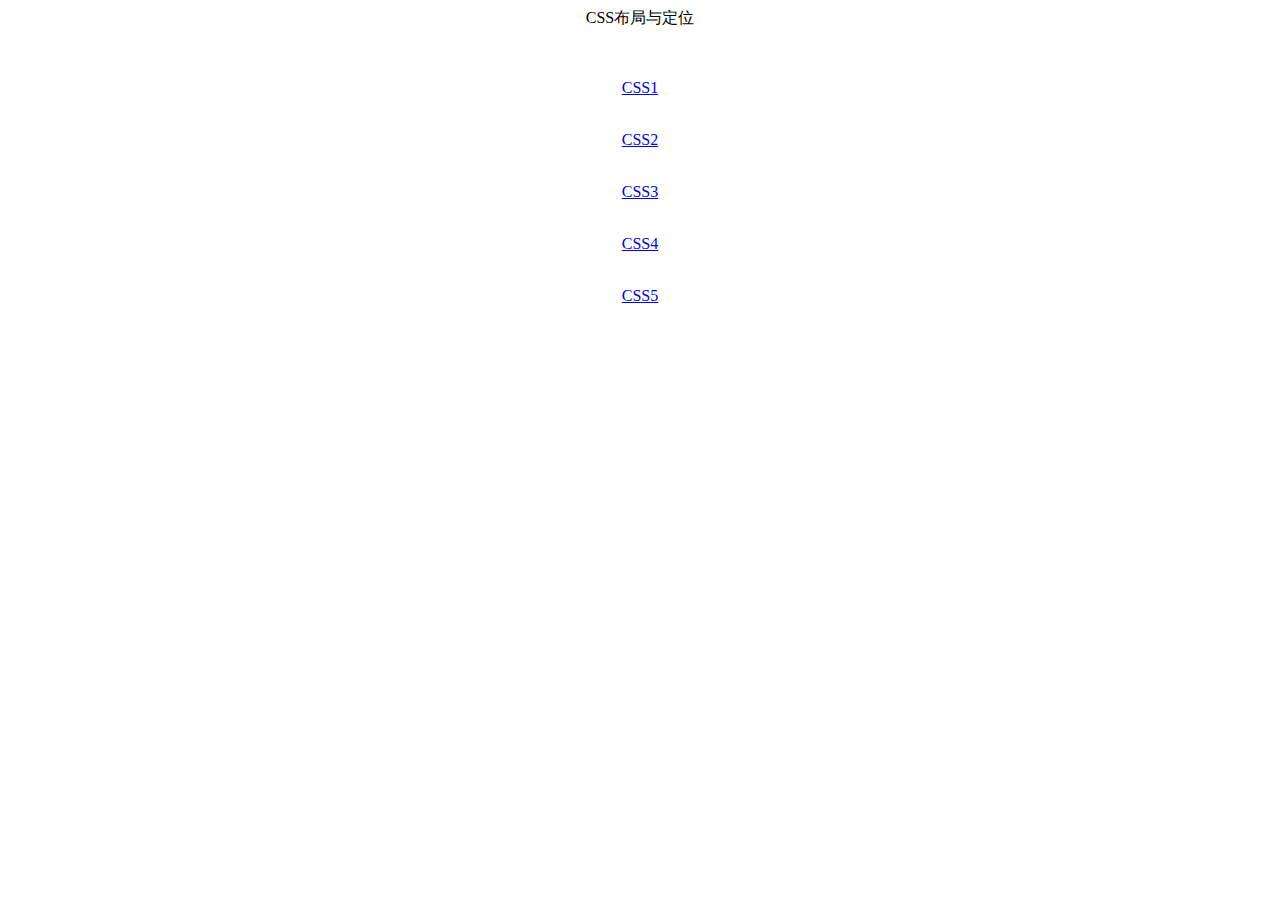
<file: CSS/CSS/index.html>
<!DOCTYPE html>
<html lang="en">
<head>
    <meta charset="UTF-8">
    <meta name="viewport" content="width=device-width, initial-scale=1.0">
    <title>CSS-home</title>
</head>
<body>
<center>
    <div style="margin-top:foreground="red" 100px;font-size: 40px;">CSS布局与定位</div>
    <div style="margin-top: 50px;"><a href="css1.html">CSS1</a></div>&nbsp;&nbsp;&nbsp;&nbsp;<p></p>
    <div><a href="css2.html">CSS2</a></div>&nbsp;&nbsp;&nbsp;&nbsp;<p></p>
    <div><a href="css3.html">CSS3</a></div>&nbsp;&nbsp;&nbsp;&nbsp;<p></p>
    <div><a href="css4.html">CSS4</a></div>&nbsp;&nbsp;&nbsp;&nbsp;<p></p>
    <div><a href="css5.html">CSS5</a></div>&nbsp;&nbsp;&nbsp;&nbsp;<p></p>
</center>
</body>
</html>
</file>
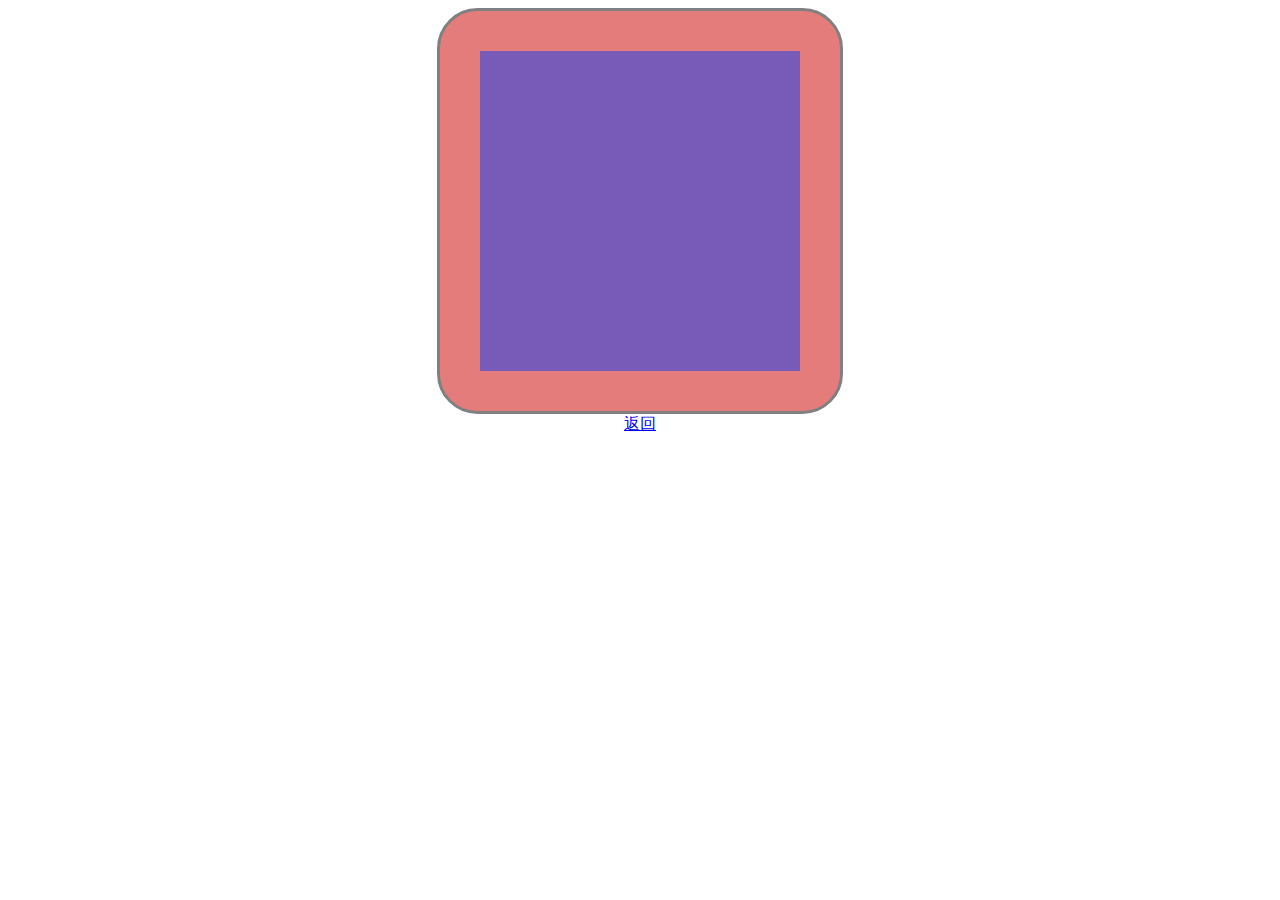
<file: CSS/CSS/css1.html>
<!DOCTYPE html>
<html lang="en">
<head>
    <meta charset="UTF-8">
    <meta name="viewport" content="width=device-width, initial-scale=1.0">
    <title>CSS1</title>
    <link rel="stylesheet" type="text/css" href="CssStyle.css">
</head>
<body>
<center>
    <div id="css11"><div id="css12"></div></div>
    <a href="index.html">返回</a>
</center>
</body>
</html>
</file>
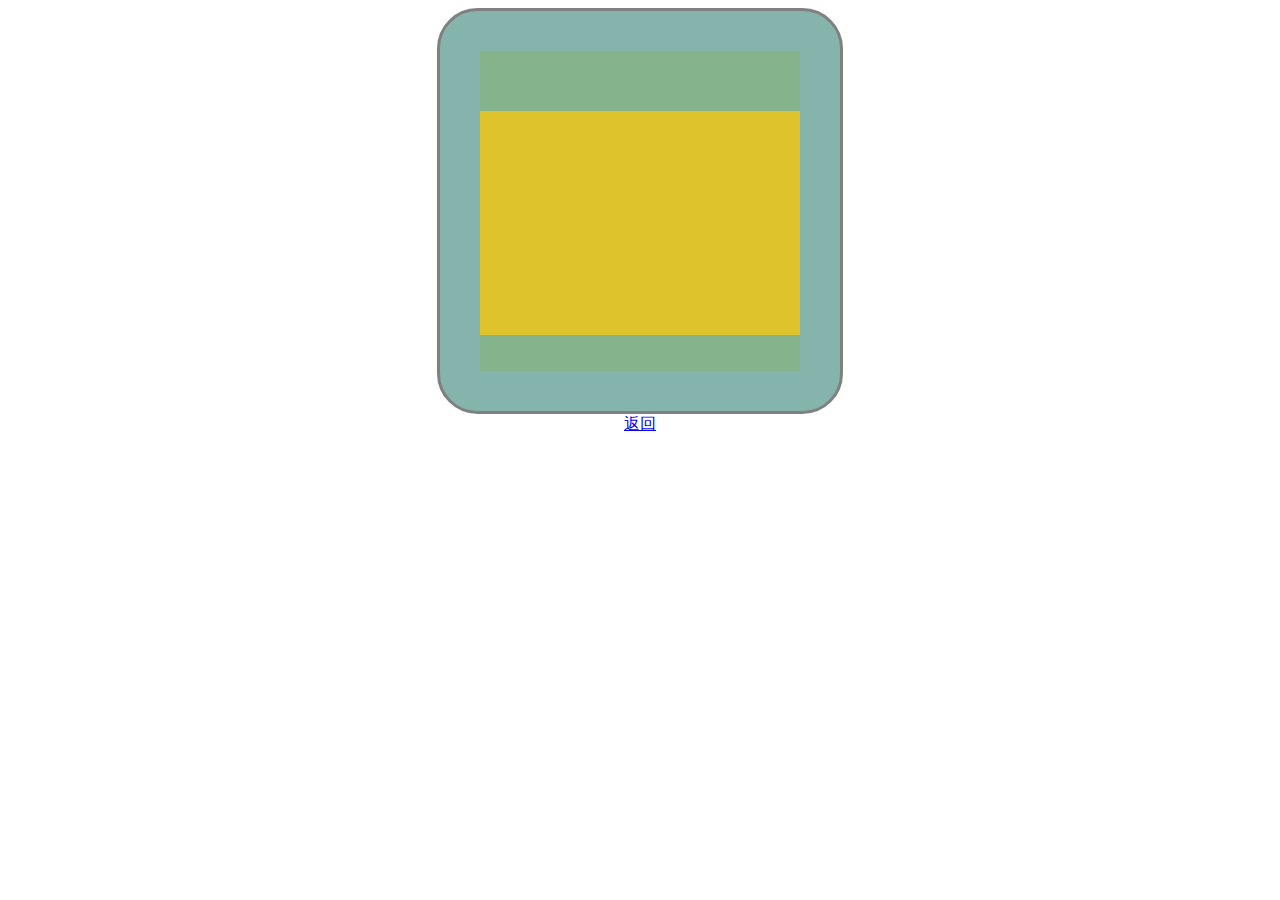
<file: CSS/CSS/css2.html>
<!DOCTYPE html>
<html lang="en">
<head>
    <meta charset="UTF-8">
    <meta name="viewport" content="width=device-width, initial-scale=1.0">
    <title>CSS2</title>
    <link rel="stylesheet" type="text/css" href="CssStyle.css">
</head>
<body>
<center>
    <div id="css21"><div id="css22"><div id="css23"></div></div></div>
    <a href="index.html">返回</a>
</center>
</body>
</html>
</file>
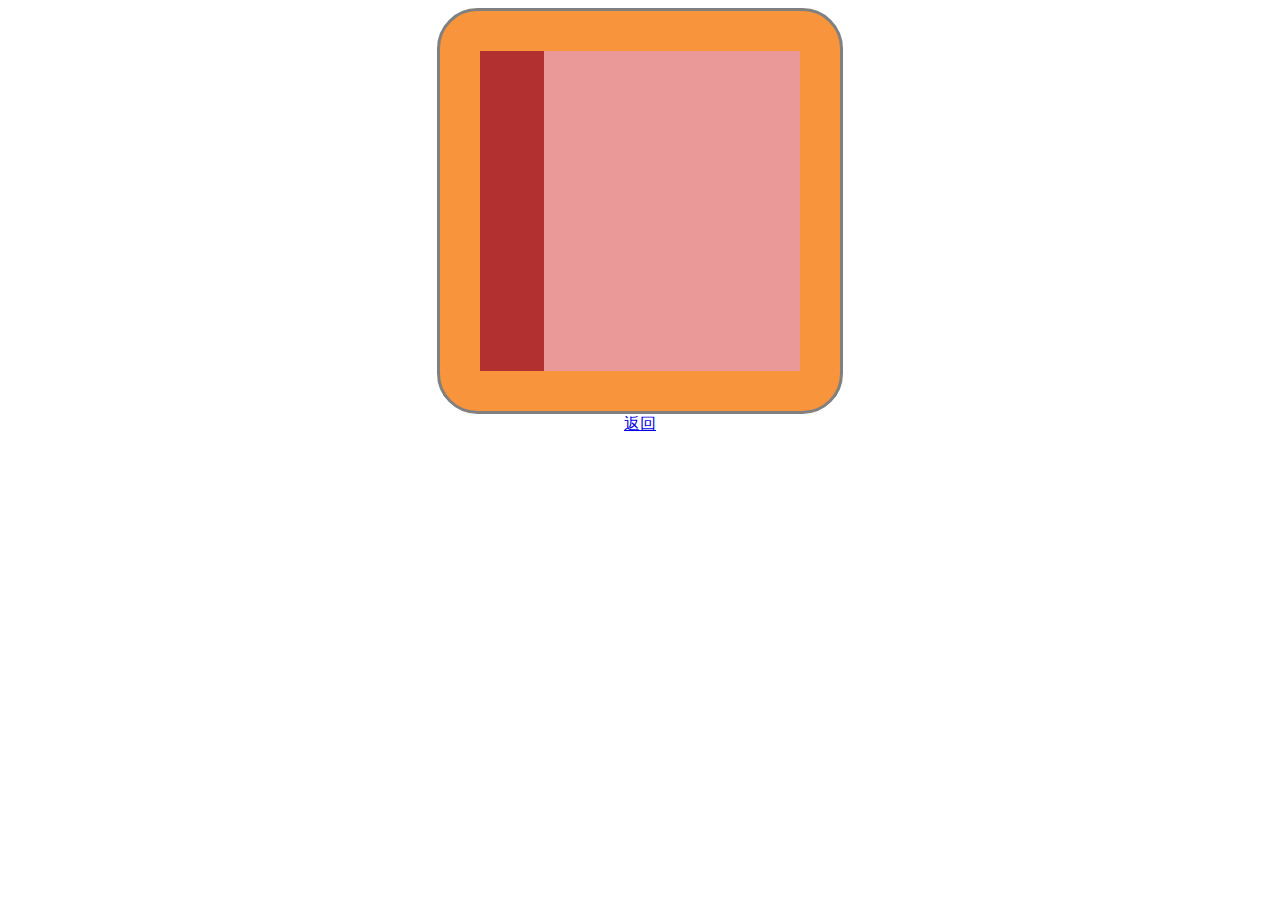
<file: CSS/CSS/css3.html>
<!DOCTYPE html>
<html lang="en">
<head>
    <meta charset="UTF-8">
    <meta name="viewport" content="width=device-width, initial-scale=1.0">
    <title>CSS3</title>
    <link rel="stylesheet" type="text/css" href="CssStyle.css">
</head>
<body>
<center>
    <div id="css31"><div id="css32"><div id="css33"></div></div></div>
    <a href="index.html">返回</a>
</center>
</body>
</html>
</file>
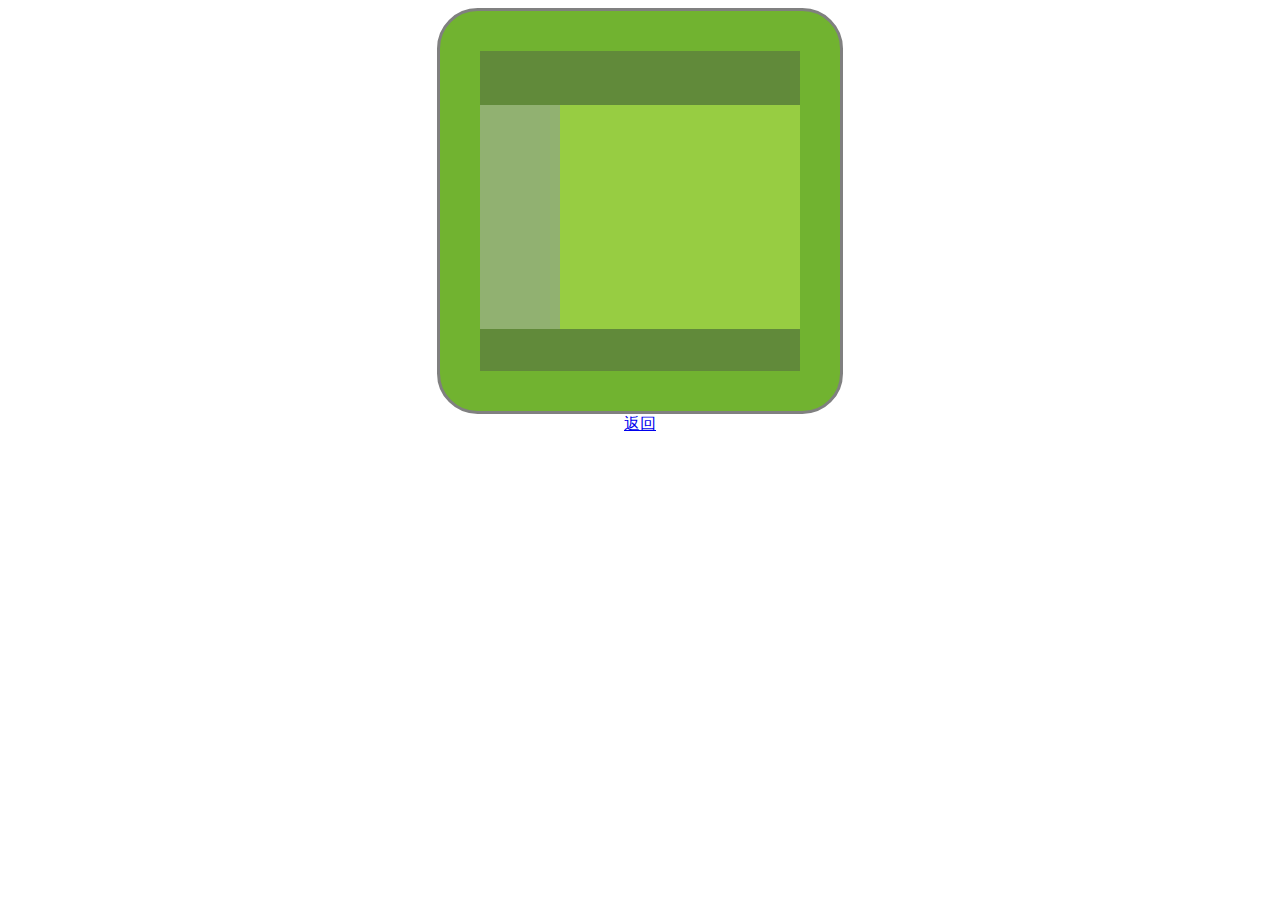
<file: CSS/CSS/css4.html>
<!DOCTYPE html>
<html lang="en">
<head>
    <meta charset="UTF-8">
    <meta name="viewport" content="width=device-width, initial-scale=1.0">
    <title>CSS4</title>
    <link rel="stylesheet" type="text/css" href="CssStyle.css">
</head>
<body>
<center>
    <div id="css41"><div id="css42"><div id="css43"><div id="css44"></div></div></div></div>
    <a href="index.html">返回</a>
</center>
</body>
</html>
</file>
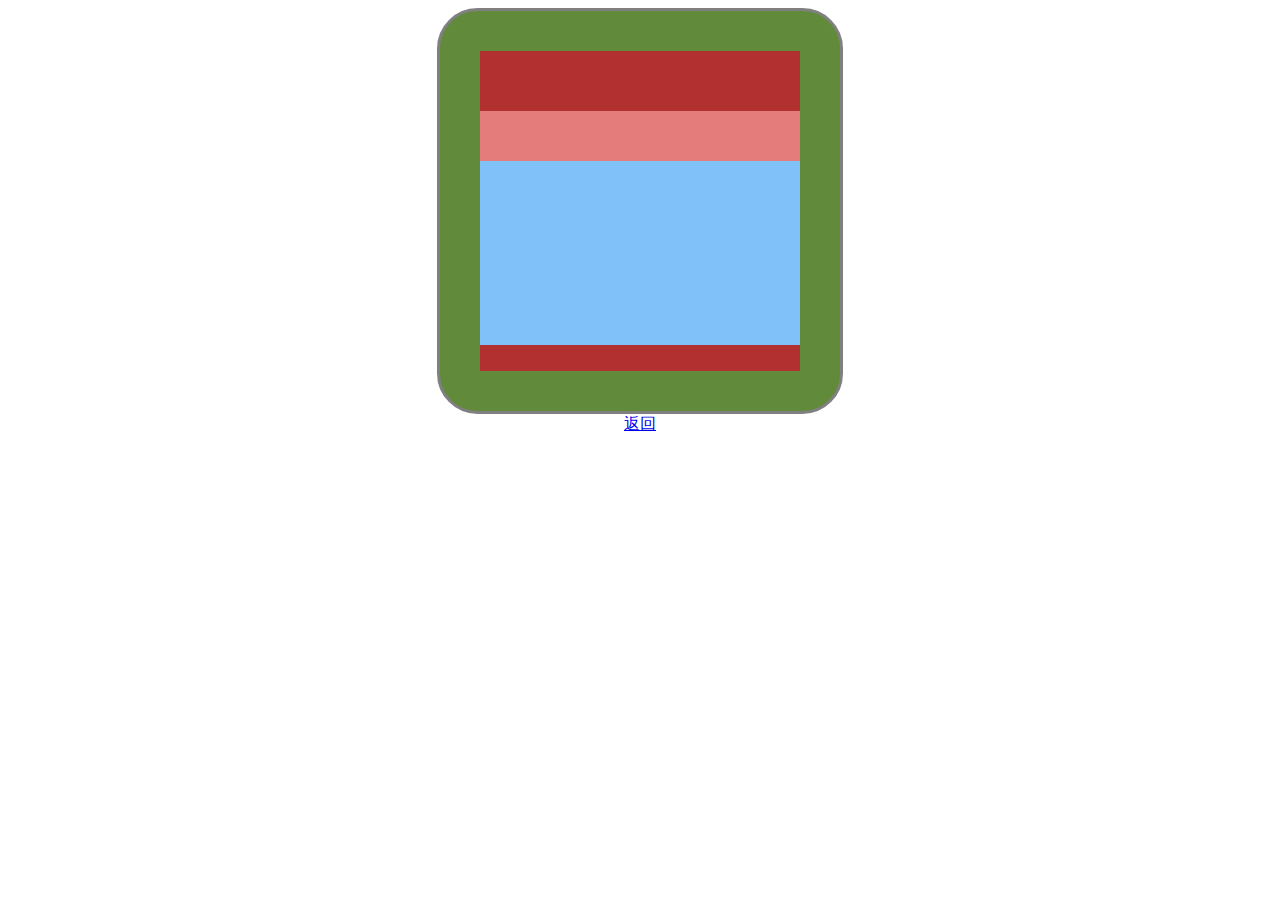
<file: CSS/CSS/css5.html>
<!DOCTYPE html>
<html lang="en">
<head>
    <meta charset="UTF-8">
    <meta name="viewport" content="width=device-width, initial-scale=1.0">
    <title>CSS5</title>
    <link rel="stylesheet" type="text/css" href="CssStyle.css">
</head>
<body>
<center>
    <div id="css51"><div id="css52"><div id="css53"><div id="css54"><div id="css55"></div></div></div></div></div>
    <a href="index.html">返回</a>
</center>
</body>
</html>
</file>
<file: CSS/CSS/CssStyle.css>
#css11{
    width: 400px;
    height: 400px;
    border:3px gray solid;
    background-color: #e47c7c;
    border-radius: 10%;
}
#css12{
    width: 80%;
    height: 80%;
    background-color: #785bb9;
    margin: 40px auto;
}
#css21{
    width: 400px;
    height: 400px;
    border:3px gray solid;
    background-color: #85b4ac;
    border-radius: 10%;
}
#css22{
    width: 80%;
    height: 80%;
    background-color: #85b48c;
    margin: 40px auto;
}
#css23{
    width: 100%;
    height: 70%;
    margin-top: 60px;
    background-color: #dec32c;
    float: left;    
}
#css31{
    width: 400px;
    height: 400px;
    border:3px gray solid;
    background-color: #f8943b;
    border-radius: 10%;
}
#css32{
    width: 80%;
    height: 80%;
    background-color: #eb9898;
    margin: 40px auto;
}
#css33{
    width: 20%;
    height: 100%;
    background-color: #b33030;
    float: left;
}
#css41{
    width: 400px;
    height: 400px;
    border:3px gray solid;
    background-color: #71b330;
    border-radius: 10%;
}
#css42{
    width: 80%;
    height: 80%;
    background-color: #618a3a;
    margin: 40px auto;
}
#css43{
    width: 100%;
    height: 70%;
    background-color: #97cd42;
    margin-top: 54px;
    float: left;
}
#css44{
    width: 25%;
    height: 100%;
    background-color: #91b171;
    float: left;
}
#css51{
    width: 400px;
    height: 400px;
    border:3px gray solid;
    background-color: #618a3a;
    border-radius: 10%;
}
#css52{
    width: 80%;
    height: 80%;
    background-color: #B33030;
    margin: 40px auto;
}
#css53{
    width: 100%;
    height: 72%;
    background-color: #E47C7C;
    margin-top:60px;
    float: left;
}
#css54{
    width: 100%;
    height: 80%;
    background-color: #80c1f9;
    margin-top: 50px;
}
#css55{
    width: 40%;
    height: 100%;
    background-color: #80C1F9;
    margin: opx auto;
}
</file>
